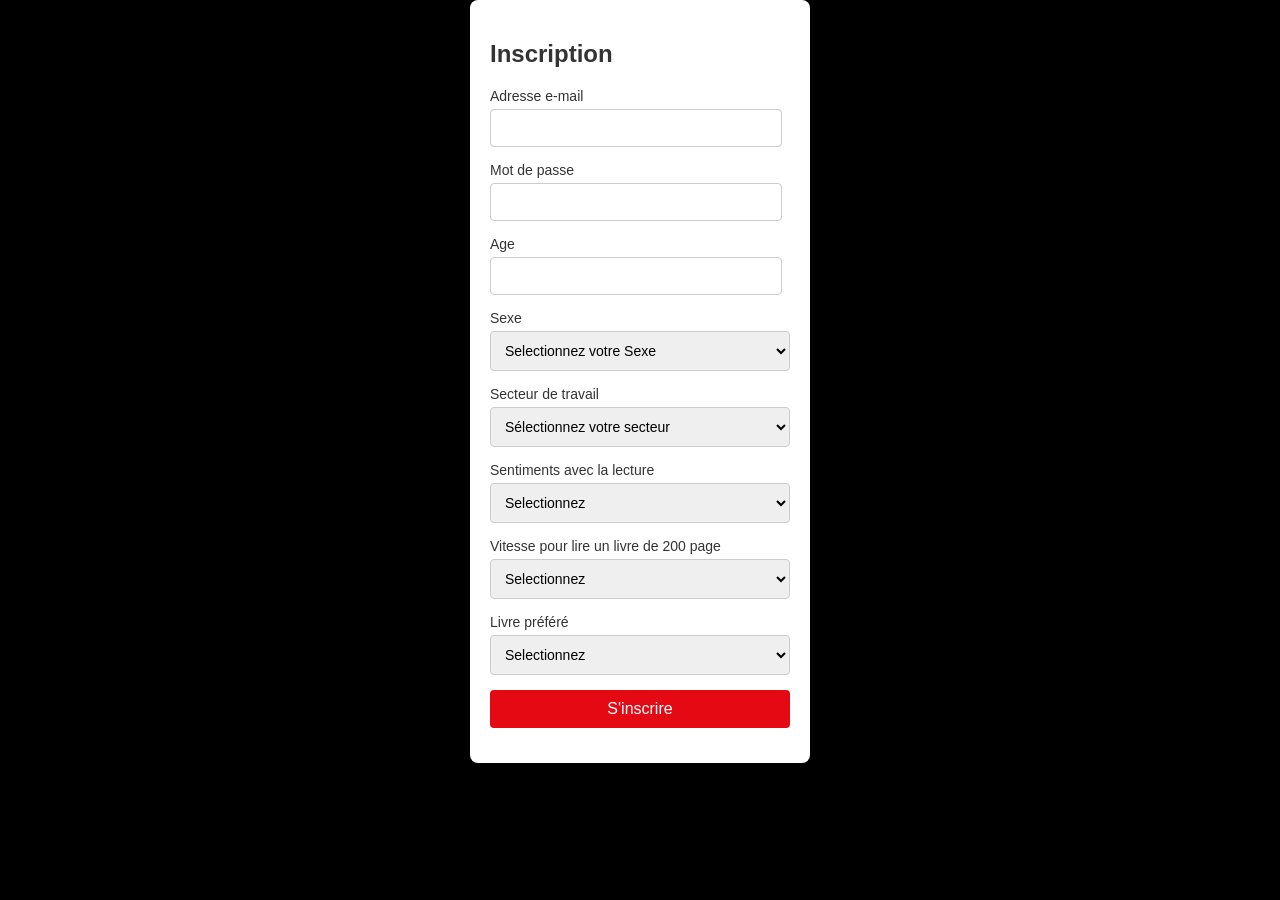
<file: Site/inscription.html>
<!DOCTYPE html>
<html lang="fr">
<head>
    <meta charset="UTF-8">
    <meta name="viewport" content="width=device-width, initial-scale=1.0">
    <title>Inscription</title>
    <style>
        body {
            font-family: Arial, sans-serif;
            background-color: #000000;
            margin: 0;
            padding: 0;
            display: flex;
            justify-content: center;
            align-items: center;
        }
        .form-container {
            background-color: #fff;
            padding: 20px;
            border-radius: 8px;
            box-shadow: 0 0 10px rgba(0, 0, 0, 0.1);
            width: 300px;
        }
        .form-container h2 {
            margin-bottom: 20px;
            font-size: 24px;
            color: #333;
        }
        .form-group {
            margin-bottom: 15px;
        }
        .form-group label {
            display: block;
            margin-bottom: 5px;
            font-size: 14px;
            color: #333;
        }
        .form-group input,
        .form-group select {
            width: 100%;
            padding: 10px;
            border: 1px solid #ccc;
            border-radius: 4px;
            font-size: 14px;
        }

        .form-group input {
            width: 90%;
        }


        .form-group button {
            width: 100%;
            padding: 10px;
            border: none;
            border-radius: 4px;
            background-color: #e50914;
            color: #fff;
            font-size: 16px;
            cursor: pointer;
        }
        .form-group button:hover {
            background-color: #b20710;
        }
    </style>
</head>
<body>
    <div class="form-container">
        <h2>Inscription</h2>
        <form action="#" method="POST">
            <div class="form-group">
                <label for="email">Adresse e-mail</label>
                <input type="email" id="email" name="email" required>
            </div>
            <div class="form-group">
                <label for="password">Mot de passe</label>
                <input type="password" id="password" name="password" required>
            </div>
            <div class="form-group">
                <label for="age">Age</label>
                <input type="number" id="age" name="age" required>
            </div>
            <div class="form-group">
                <label for="sector">Sexe</label>
                <select id="id_genre_sex" name="id_genre_sex" required>
                    <option value="">Selectionnez votre Sexe</option>
                    <option value="1">Homme</option>
                    <option value="2">Femme</option>
                    <option value="3">Non-binaire</option>
                </select>
            </div>
            <div class="form-group">
                <label for="sector">Secteur de travail</label>
                <select id="id_secteur" name="id_secteur" required>
                    <option value="">Sélectionnez votre secteur</option>
                    <option value="">Médical / Santé </option>
                    <option value="">Ingénierie</option>
                    <option value="">Éducation</option>
                    <option value="">Informatique / Technologie</option>
                    <option value="">Marketing / Communication</option>
                    <option value="">Finance / Comptabilité</option>
                    <option value="">Arts / Création</option>
                    <option value="">Commerce / Vente</option>
                    <option value="">Recherche / Science </option>
                    <option value="">Services publics / Administration </option>
                    <option value="">Transport / Logistique </option>
                    <option value="">Hôtellerie / Restauration </option>
                    <option value="">Agriculture / Agroalimentaire </option>
                    <option value="">Droit / Juridique </option>
                </select>
            </div>
            <div class="form-group">
                <label for="sector">Sentiments avec la lecture</label>
                <select id="id_selection" name="id_selection" required>
                    <option value="">Selectionnez</option>
                    <option value="1">Moyen</option>
                    <option value="2">Content</option>
                    <option value="3">Faché</option>
                    <option value="4">J'adore lire</option>
                </select>
            </div>
            <div class="form-group">
                <label for="sector">Vitesse pour lire un livre de 200 page</label>
                <select id="id_vitesse_lecture" name="id_vitesse_lecture" required>
                    <option value="">Selectionnez</option>
                    <option value="1">1 à 2 semaines</option>
                    <option value="2">Entre 3 jours et une semaines</option>
                    <option value="3">Je ne le lis pas</option>
                    <option value="4">2-3 jour ou moins</option>
                    <option value="5">1 mois ou +</option>
                </select>
            </div>
            <div class="form-group">
                <label for="sector">Livre préféré</label>
                <select id="id_prefere_lire" name="id_prefere_lire" required>
                    <option value="">Selectionnez</option>
                    <option value="1">les livres qui sont sortis apres 2010</option>
                    <option value="2">les livres recents comme les livres anciens</option>
                    <option value="3">les livres qui sont sortis avant 2010</option>
                </select>
            </div>
            <div class="form-group">
                <button type="submit">S'inscrire</button>
            </div>
        </form>
    </div>
</body>
</html>
</file>
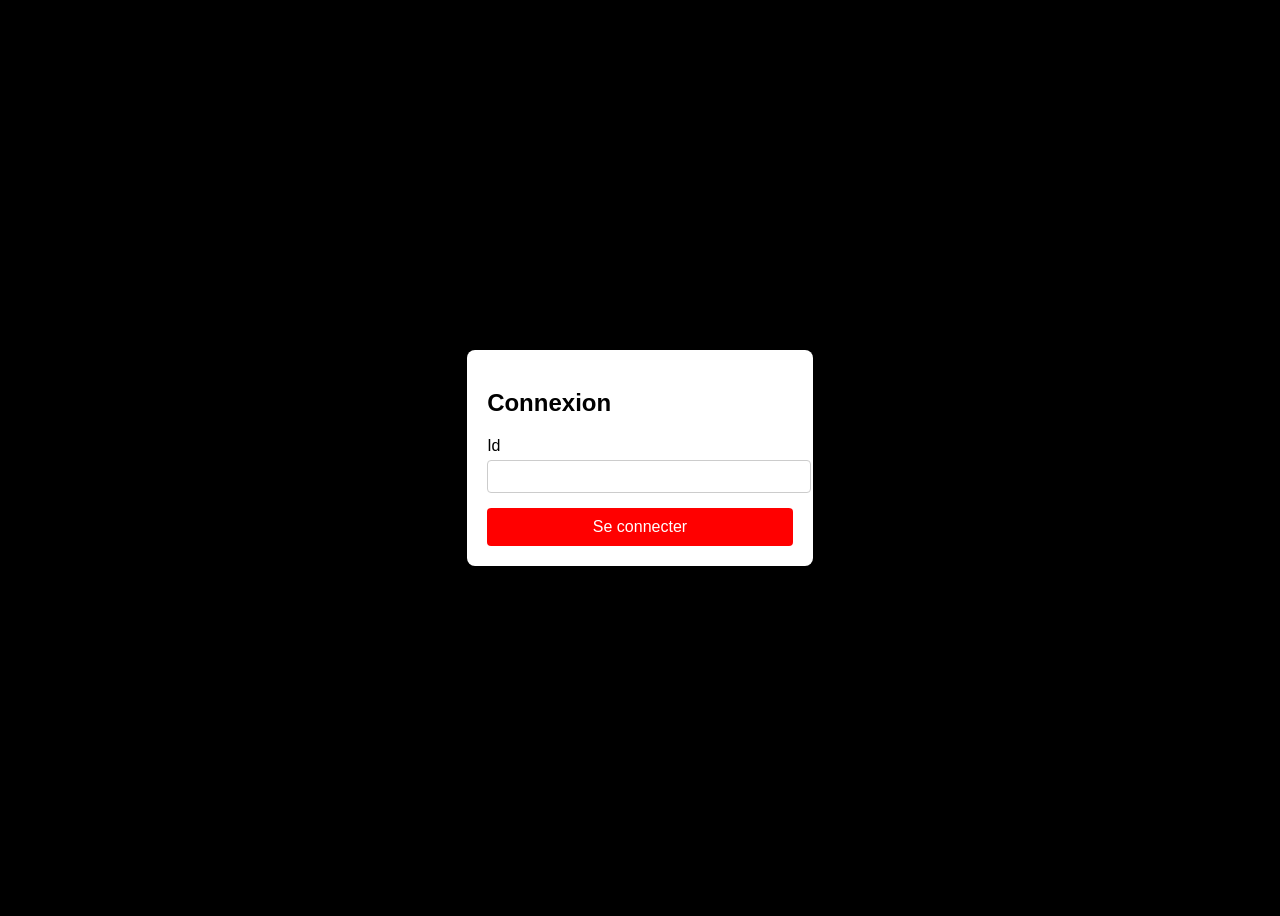
<file: Site/login.html>
<!DOCTYPE html>
<html lang="fr">

<head>
    <meta charset="UTF-8">
    <meta name="viewport" content="width=device-width, initial-scale=1.0">
    <title>Formulaire OAuth2</title>
    <style>
        body {
            font-family: Arial, sans-serif;
            display: flex;
            justify-content: center;
            align-items: center;
            height: 100vh;
            background-color: #000000;
        }

        .form-container {
            background-color: #fff;
            padding: 20px;
            border-radius: 8px;
            box-shadow: 0 0 10px rgba(0, 0, 0, 0.1);
        }

        .form-container h2 {
            margin-bottom: 20px;
        }

        .form-container label {
            display: block;
            margin-bottom: 5px;
        }

        .form-container input {
            width: 100%;
            padding: 8px;
            margin-bottom: 15px;
            border: 1px solid #ccc;
            border-radius: 4px;
        }

        .form-container button {
            width: 100%;
            padding: 10px;
            background-color: #FF0000;
            border: none;
            border-radius: 4px;
            color: #fff;
            font-size: 16px;
            cursor: pointer;
        }

        .form-container button:hover {
            color: #000000;
        }
    </style>
</head>

<body>
    <div class="form-container">
        <h2>Connexion</h2>
        <form id="oauth-form">
            <label for="username">Id</label>
            <input type="text" id="username" name="username" required>

            

            <button type="submit">Se connecter</button>
        </form>
    </div>

    <script src="../static/login.js"></script>
</body>

</html>
</file>
